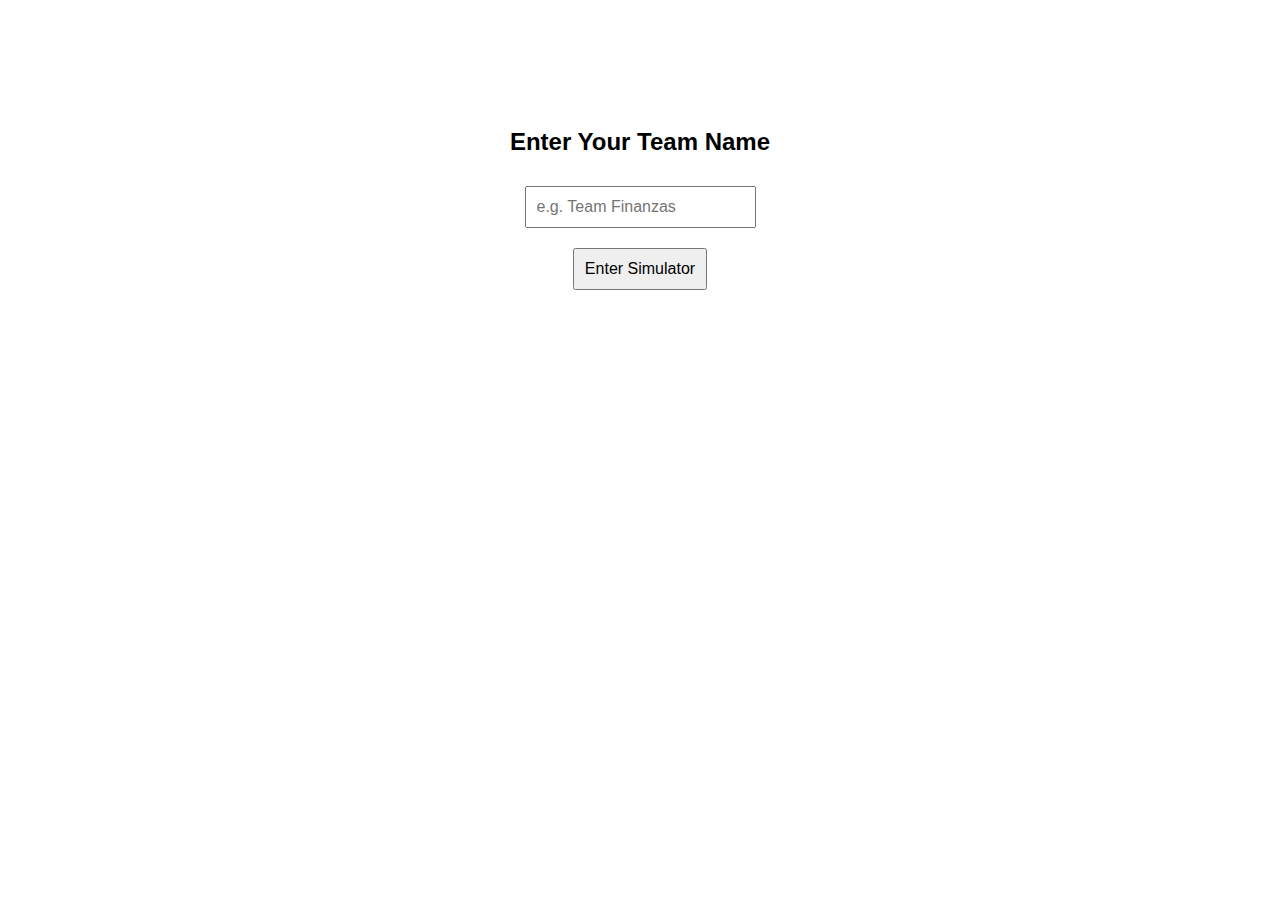
<file: login.html>
<!-- login.html -->
<!DOCTYPE html>
<html lang="en">
<head>
  <meta charset="UTF-8">
  <title>SSE Login</title>
  <style>
    body { font-family: sans-serif; display: flex; flex-direction: column; align-items: center; padding-top: 100px; }
    input, button { font-size: 1rem; padding: 10px; margin: 10px; }
  </style>
</head>
<body>
  <h2>Enter Your Team Name</h2>
  <input type="text" id="teamName" placeholder="e.g. Team Finanzas">
  <button onclick="login()">Enter Simulator</button>

  <script>
    function login() {
      const team = document.getElementById("teamName").value.trim();
      if (!team) return alert("Please enter your team name.");
      localStorage.setItem("teamName", team);
      window.location.href = "index.html";
    }
  </script>
</body>
</html>
</file>
